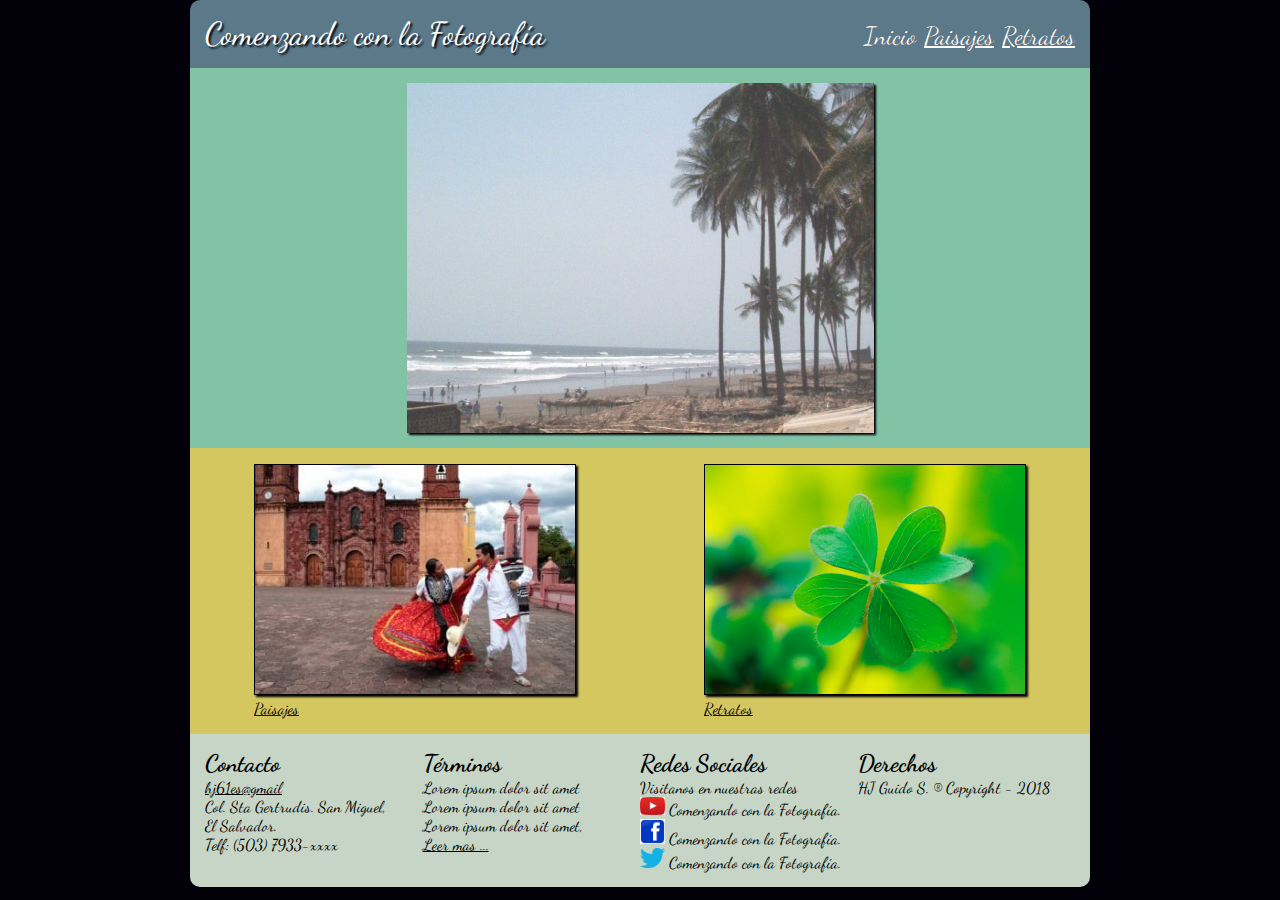
<file: index.html>
<!DOCTYPE html>
<html>
  <head>
    <meta charset="utf-8">
    <meta name="author" content="HJ Guido.">
    <meta name="description" content="website de  Fotografía">
    <meta name="viewport" content="width=device-width">
    <link href="https://fonts.googleapis.com/css?family=Dancing+Script" rel="stylesheet">
    <link rel="stylesheet" href="css/estilos.css">
    <title>Comenzando con la Fotografía</title>
  </head>
  <body>
    <div class="contenido">
      <header class="cabecera">
        Comenzando con la Fotografía
        <nav>
          <a href="#" class="inicio">Inicio</a>
          <a href="paisajes.html">Paisajes</a>
          <a href="retratos.html">Retratos</a>
        </nav>
        </header>
        <section>
          <article class="principal">
            <img id="img_1" src="images/beach.jpg" alt="Playa" title="Playa">
          </article>
          <article class="secundaria">
            <div id="img_left">
              <a href="paisajes.html">
                <figure>
                  <img src="images/folklore.jpg" alt="folklore" title="folklore">
                  <figcaption>Paisajes</figcaption>
                </figure>
              </a>
            </div>
            <div id="img_right">
              <a href="retratos.html">
                <figure>
                  <img src="images/trebol.jpg" alt="Trebol" title="Trebol">
                  <figcaption>Retratos</figcaption>
                </figure>
              </a>
            </div>
          </article>
        </section>
        <footer class="pie_de_pagina">
          <div id="box1">
            <h2>Contacto</h2><br>
            <a href="mailto:hj61es@gmail.com" >hj61es@gmail</a> <br>
            Col. Sta Gertrudis. San Miguel, <br>El Salvador. <br>
            Telf: (503) 7933-xxxx
          </div>
          <div id="box2">
            <h2>Términos</h2><br>
            Lorem ipsum dolor sit amet<br>
            Lorem ipsum dolor sit amet<br>
            Lorem ipsum dolor sit amet, <br>
            <a href="#">Leer mas ...</a>
          </div>
          <div id="box3">
            <h2>Redes Sociales</h2><br>
            Visitanos en nuestras redes <br>
            <img class="icons" src="images/youtube.jpg" alt="fb icon" title="fb icon">
            <a href="#" class="inicio">Comenzando con la Fotografía.</a> <br>
            <img class="icons" src="images/fb.png" alt="ig icon" title="ig icon">
              <a href="#" class="inicio">Comenzando con la Fotografía.</a><br>
              <img class="icons" src="images/tw.png" alt="tw icon" title="tw icon">
            <a href="#" class="inicio">Comenzando con la Fotografía.</a> <br>
          </div>
          <div id="box4">
            <h2>Derechos</h2><br>
            HJ Guido S. ® Copyright - 2018
          </div>
        </footer>
    </div>
  </body>
</html>
</file>
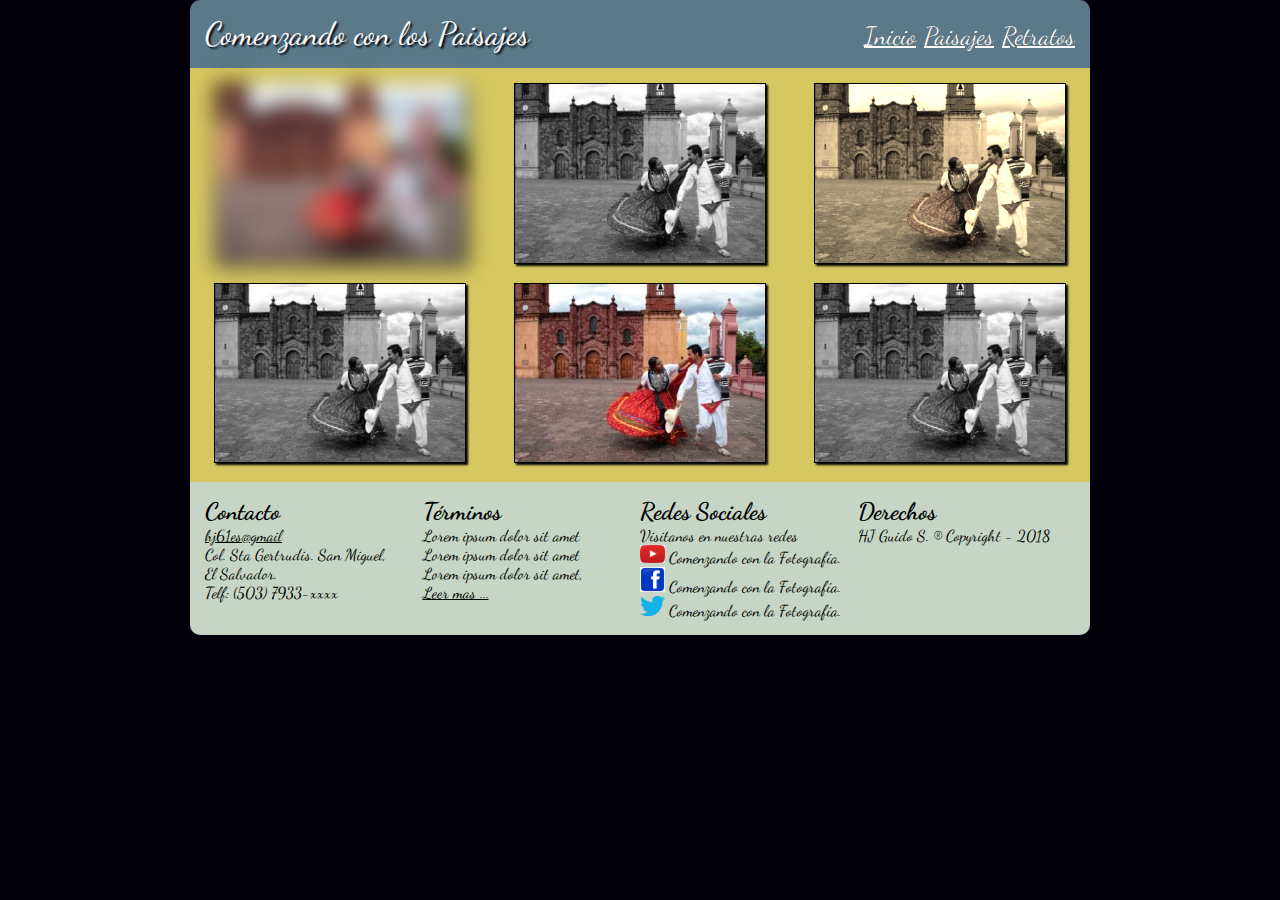
<file: paisajes.html>
<!DOCTYPE html>
<html>
  <head>
    <meta charset="utf-8">
    <meta name="author" content="HJ Guido.">
    <meta name="description" content="website de  Fotografía">
    <meta name="viewport" content="width=device-width">
    <link href="https://fonts.googleapis.com/css?family=Dancing+Script" rel="stylesheet">
    <link rel="stylesheet" href="css/estilos.css">
    <title>Comenzando con los Paisajes</title>
  </head>
  <body>
    <div class="contenido">
      <header class="cabecera">
        Comenzando con los Paisajes
        <nav>
          <a href="index.html">Inicio</a>
          <a href="#" class="actual">Paisajes</a>
          <a href="retratos.html">Retratos</a>
        </nav>
      </header>
      <section>
        <article class="paisajes">
          <div id="paisaje_01">
            <img src="images/folklore.jpg" alt="folklore" title="folklore">
          </div>
          <div id="paisaje_02">
            <img src="images/folklore.jpg" alt="folklore" title="folklore">
          </div>
          <div id="paisaje_03">
            <img src="images/folklore.jpg" alt="folklore" title="folklore">
          </div>
          <div id="paisaje_04">
            <img src="images/folklore.jpg" alt="folklore" title="folklore">
          </div>
          <div id="paisaje_05">
            <img src="images/folklore.jpg" alt="folklore" title="folklore">
          </div>
          <div id="paisaje_06">
            <img src="images/folklore.jpg" alt="folklore" title="folklore">
          </div>
        </article>
      </section>
      <footer class="pie_de_pagina">
        <div id="box1">
          <h2>Contacto</h2><br>
          <a href="mailto:hj61es@gmail.com" >hj61es@gmail</a> <br>
          Col. Sta Gertrudis. San Miguel, <br>El Salvador. <br>
          Telf: (503) 7933-xxxx
        </div>
        <div id="box2">
          <h2>Términos</h2><br>
          Lorem ipsum dolor sit amet<br>
          Lorem ipsum dolor sit amet<br>
          Lorem ipsum dolor sit amet, <br>
          <a href="#">Leer mas ...</a>
        </div>
        <div id="box3">
          <h2>Redes Sociales</h2><br>
          Visitanos en nuestras redes <br>
          <img class="icons" src="images/youtube.jpg" alt="fb icon" title="fb icon">
          <a href="#" class="inicio">Comenzando con la Fotografía.</a> <br>
          <img class="icons" src="images/fb.png" alt="ig icon" title="ig icon">
            <a href="#" class="inicio">Comenzando con la Fotografía.</a><br>
            <img class="icons" src="images/tw.png" alt="tw icon" title="tw icon">
          <a href="#" class="inicio">Comenzando con la Fotografía.</a> <br>
        </div>
        <div id="box4">
          <h2>Derechos</h2><br>
          HJ Guido S. ® Copyright - 2018
        </div>
      </footer>
    </div>
  </body>
</html>
</file>
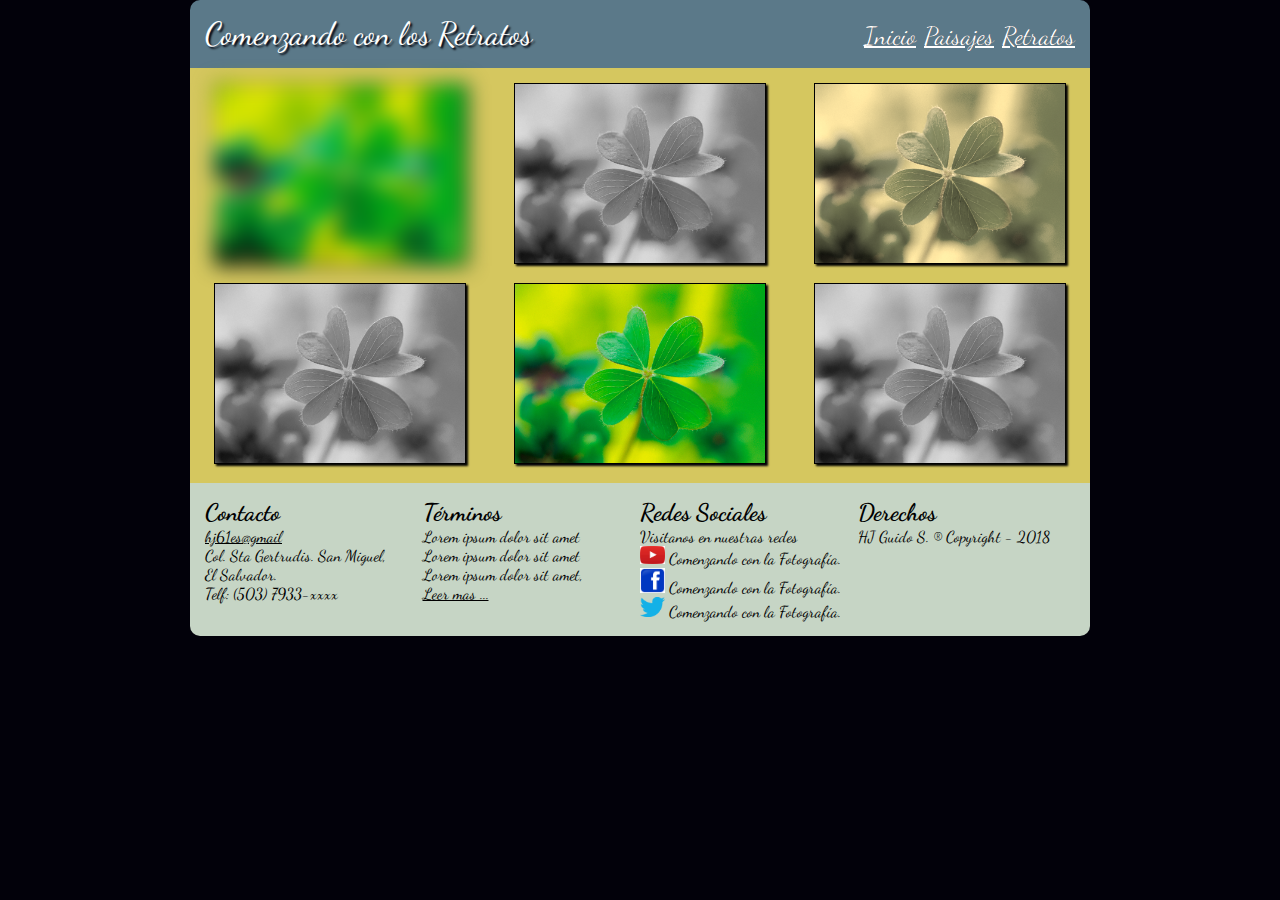
<file: retratos.html>
<!DOCTYPE html>
<html>
  <head>
    <meta charset="utf-8">
    <meta name="author" content="HJ Guido.">
    <meta name="description" content="website de  Fotografía">
    <meta name="viewport" content="width=device-width">
    <link href="https://fonts.googleapis.com/css?family=Dancing+Script" rel="stylesheet">
    <link rel="stylesheet" href="css/estilos.css">
    <title>Comenzando con los Retratos</title>
  </head>
  <body>
    <div class="contenido">
      <header class="cabecera">
        Comenzando con los Retratos
        <nav>
          <a href="index.html">Inicio</a>
          <a href="paisajes.html">Paisajes</a>
          <a href="#" class="actual">Retratos</a>
        </nav>
      </header>
      <section>
        <article class="retratos">
          <div id="retrato_01">
            <img src="images/trebol.jpg" alt="trebol" title="trebol">
          </div>
          <div id="retrato_02">
            <img src="images/trebol.jpg" alt="trebol" title="trebol">
          </div>
          <div id="retrato_03">
            <img src="images/trebol.jpg" alt="trebol" title="trebol">
          </div>
          <div id="retrato_04">
            <img src="images/trebol.jpg" alt="trebol" title="trebol">
          </div>
          <div id="retrato_05">
            <img src="images/trebol.jpg" alt="trebol" title="trebol">
          </div>
          <div id="retrato_06">
            <img src="images/trebol.jpg" alt="trebol" title="trebol">
          </div>
        </article>
      </section>
      <footer class="pie_de_pagina">
        <div id="box1">
          <h2>Contacto</h2><br>
          <a href="mailto:hj61es@gmail.com" >hj61es@gmail</a> <br>
          Col. Sta Gertrudis. San Miguel, <br>El Salvador. <br>
          Telf: (503) 7933-xxxx
        </div>
        <div id="box2">
          <h2>Términos</h2><br>
          Lorem ipsum dolor sit amet<br>
          Lorem ipsum dolor sit amet<br>
          Lorem ipsum dolor sit amet, <br>
          <a href="#">Leer mas ...</a>
        </div>
        <div id="box3">
          <h2>Redes Sociales</h2><br>
          Visitanos en nuestras redes <br>
          <img class="icons" src="images/youtube.jpg" alt="fb icon" title="fb icon">
          <a href="#" class="inicio">Comenzando con la Fotografía.</a> <br>
          <img class="icons" src="images/fb.png" alt="ig icon" title="ig icon">
            <a href="#" class="inicio">Comenzando con la Fotografía.</a><br>
            <img class="icons" src="images/tw.png" alt="tw icon" title="tw icon">
          <a href="#" class="inicio">Comenzando con la Fotografía.</a> <br>
        </div>
        <div id="box4">
          <h2>Derechos</h2><br>
          HJ Guido S. ® Copyright - 2018
        </div>
      </footer>
    </div>
</body>
</html>
</file>
<file: css/estilos.css>
/*  index.html   */
body {
    font-family: 'Dancing Script';
    background-color: #02010A;
    margin: 0px;
    width:100%;
}

.contenido {
  width: 900px;
  margin-left: auto;
  margin-right: auto;
}

.cabecera {
  background: #5b7989;
  border-radius: 10px 10px 0px 0px;
  padding: 15px;
  color: white;
  font-size: 32px;
  text-align: left;
  text-shadow: 2px 2px 2px #02010a;
}

nav {
  float: right;
  vertical-align: middle;
}

nav>a {
    color: inherit;
    font-size: 25px;
    text-shadow: 0px 0px 0px #000000;
}

nav>a.inicio {
  text-decoration: none;
}

img {
  box-shadow: 2px 2px 2px #02010A;

}

.principal {
  margin: 0px;
  padding: 15px;
  background: #82c3a6;
}

#img_1 {
  display: block;
  margin-left: auto;
  margin-right: auto;

}

.secundaria {
  margin: 0px;
  background: #d5c75f;
  display: flex;
  flex-direction: row;
  flex-wrap: wrap;
  justify-content:center;
  align-items: space-around;
  -webkit-display: flex;
  -webkit-flex-direction: row;
  -webkit-flex-wrap: wrap;
  -webkit-justify-content: space-around;
  -webkit-align-items: center;
}

.secundaria>div {
  flex: 0 0;
  -webkit-flex:0 0;
}

#img_left {
  order: 1;
  -webkit-order: 1;
}

#img_right {
  order: 2;
  -webkit-order: 2;
}

.secundaria>div>a>figure>img {
  border: 1px black solid;
  width: 320px;
}

.secundaria>div>a>figure>figcaption {
  color: black;
}

#img_left>a>figure>img:first-child:hover {
  transform: rotateZ(10deg);
  box-shadow:2px 2px 2px #82c3a6;
  border: 2px black solid;
}
#img_right>a>figure>img:first-child:hover {
  transform: translate(20px, -5px);
  box-shadow:2px 2px 2px #82c3a6;
  border: 2px black solid;
}

.pie_de_pagina {
  margin: 0px;
  background: #C6d5c5;
  border-radius: 0px 0px 10px 10px;
  padding: 15px;
  font-size: 16px;
  display: flex;
  flex-direction: row;
  flex-wrap: wrap;
  justify-content: space-around;
  align-items: flex-start;
  -webkit-display: flex;
  -webkit-flex-direction: row;
  -webkit-flex-wrap: wrap;
  -webkit-justify-content: space-around;
  -webkit-align-items: flex-start;
}

.pie_de_pagina>div {
  margin-left: auto;
  margin-right: auto;

  flex: 1 0;
  -webkit-flex:1 0;
}

.pie_de_pagina>div>h2 {
  display: inline;
}

.pie_de_pagina>div>a {
  color: black;
}

.pie_de_pagina>div>img.icons {
  border-style: none;
  box-shadow: 0px 0px 0px #000000;
  width: 25px
}
a.inicio {
  text-decoration: none;
}
#box1 {
  order: 1;
  -webkit-order: 1;
}

#box2 {
  order: 2;
  -webkit-order: 2;
}

#box3 {
  order: 3;
  -webkit-order: 3;
}

#box4 {
  order: 4;
  -webkit-order: 4;
}

/*    paisajes.html                   */

.paisajes {
  margin: 0px;
  background: #d5c75f;

  display: flex;
  flex-direction: row;
  flex-wrap: wrap;
  justify-content:center;
  align-items: space-around;
  -webkit-display: flex;
  -webkit-flex-direction: row;
  -webkit-flex-wrap: wrap;
  -webkit-justify-content: space-around;
  -webkit-align-items: center;
}

.paisajes>div {
  margin-bottom: 15px
}

.paisajes>div>img {
  flex: 1 1;
  -webkit-flex:0 0;
  border: 1px black solid;
  width: 250px;
}

.paisajes>div:first-child>img {
  filter: blur(10px);
}

.paisajes>div:nth-child(3)>img {
  filter: sepia(90%);
}

.paisajes>div:nth-child(even)>img {
  filter: grayscale(100%);
}

#paisaje_01 {
  order: 1;
  -webkit-order: 1;
  margin-top: 15px;
}

#paisaje_02 {
  order: 2;
  -webkit-order: 2;
  margin-top: 15px;
}

#paisaje_03 {
  order: 3;
  -webkit-order: 3;
  margin-top: 15px;
}

#paisaje_04 {
  order: 4;
  -webkit-order: 4;
}

#paisaje_05 {
  order: 5;
  -webkit-order: 5;
}

#paisaje_06 {
  order: 6;
  -webkit-order: 6;
}

/*  retratos.html                   */

.retratos {
  margin: 0px;
  background: #d5c75f;

  display: flex;
  flex-direction: row;
  flex-wrap: wrap;
  justify-content:center;
  align-items: space-around;
  -webkit-display: flex;
  -webkit-flex-direction: row;
  -webkit-flex-wrap: wrap;
  -webkit-justify-content: space-around;
  -webkit-align-items: center;
}

.retratos>div {
  margin-bottom: 15px
}

.retratos>div>img {
  flex: 1 1;
  -webkit-flex:0 0;
  border: 1px black solid;
  width: 250px;
}

.retratos>div:first-child>img {
  filter: blur(10px);
}

.retratos>div:nth-child(3)>img {
  filter: sepia(90%);
}

.retratos>div:nth-child(even)>img {
  filter: grayscale(100%);
}

#retrato_01 {
  order: 1;
  -webkit-order: 1;
  margin-top: 15px;
}

#retrato_02 {
  order: 2;
  -webkit-order: 2;
  margin-top: 15px;
}

#retrato_03 {
  order: 3;
  -webkit-order: 3;
  margin-top: 15px;
}

#retrato_04 {
  order: 4;
  -webkit-order: 4;
}

#retrato_05 {
  order: 5;
  -webkit-order: 5;
}

#retrato_06 {
  order: 6;
  -webkit-order: 6;
}

/*   Responsive stylesheet  */


@media (max-width: 899px) {

/******* index.html *******/

  .contenido {
    margin: 0px;
    width: 100%;
  }

  nav {
    float: none;
  }

  #img_1 {
    width: 100%;
  }

  .secundaria {
      flex-direction: column;
      -webkit-flex-direction: column;
  }

  .secundaria>div {
    width: 100%;
    margin-left: 10%;
    margin-right: 10%;
  }

  .secundaria>div>a>figure>img {
    display: block;
    margin-left: auto;
    margin-right: auto;
    width: 220px;
  }

  .pie_de_pagina {
      flex-direction: column;
      -webkit-flex-direction: column;
  }

  .pie_de_pagina>div {
    width: 100%;
  }

  #box1 {
    margin-bottom: 10px;
  }

  #box2 {
    margin-bottom: 10px;
  }

  #box3 {
    margin-bottom: 10px;
  }

  .pie_de_pagina>div {
    max-width: 320px;
    height: 100%;
    display: block;
    margin-left: auto;
    margin-right: auto;
  }

/* paisajes.html *******/

  .paisajes {
      flex-direction: column;
      -webkit-flex-direction: column;
  }

  .paisajes>div {
    width: 100%;
  }

  #paisaje_02 {
    margin-top: 0px
  }
  #paisaje_03 {
    margin-top: 0px
  }
  #paisaje_04 {
    margin-bottom: 15px;
  }
  #paisaje_05 {
    margin-bottom: 15px;
  }
  #paisaje_06 {
    margin-bottom: 15px;
  }

  .paisajes>div>img {
    display: block;
    margin-left: auto;
    margin-right: auto;
    width: 150px;
  }


  /*  retratos.html *******/

  .retratos {
      flex-direction: column;
      -webkit-flex-direction: column;
  }

  .retratos>div {
    width: 100%;
  }

  #retrato_02 {
    margin-top: 0px
  }
  #retrato_03 {
    margin-top: 0px
  }
  #retrato_04 {
    margin-bottom: 15px;
  }
  #retrato_05 {
    margin-bottom: 15px;
  }
  #retrato_06 {
    margin-bottom: 15px;
  }
  .retratos>div>img {
display: block;
    margin-left: auto;
    margin-right: auto;
    width: 150px;
  }
</file>
